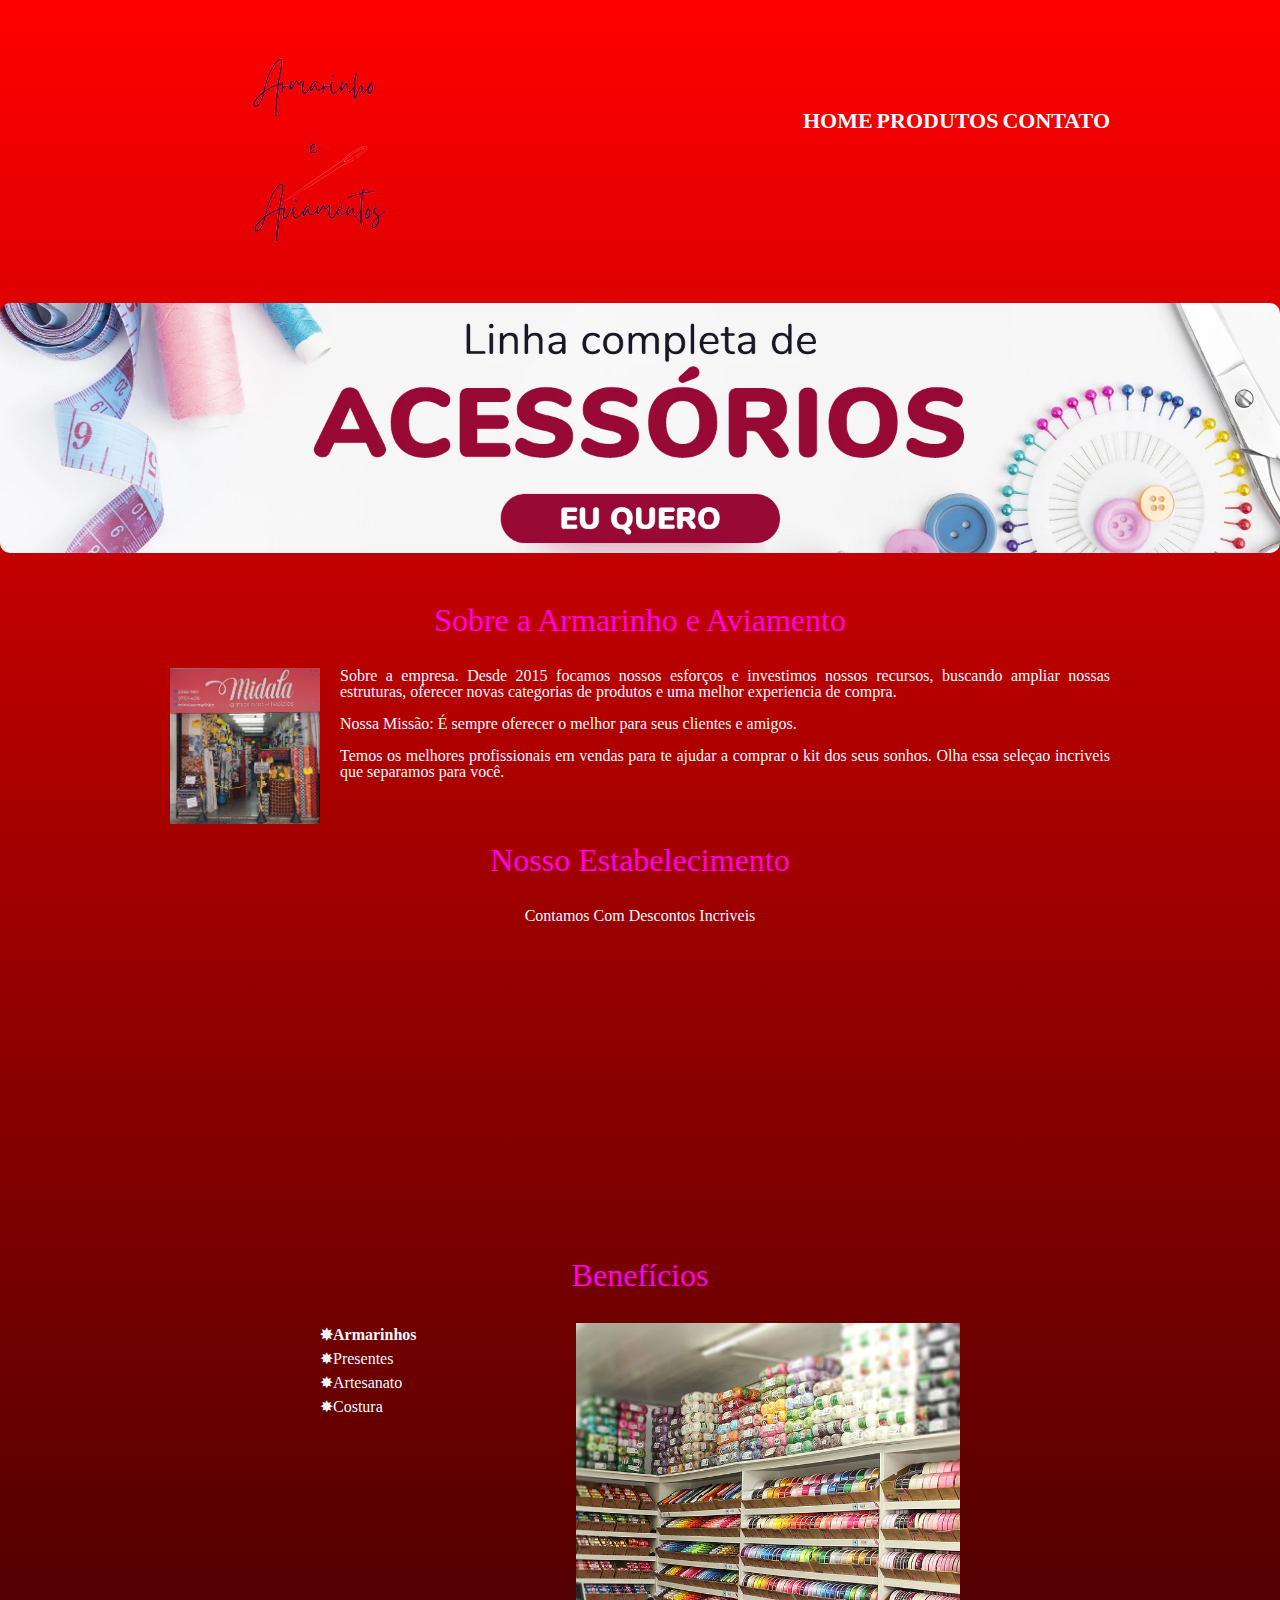
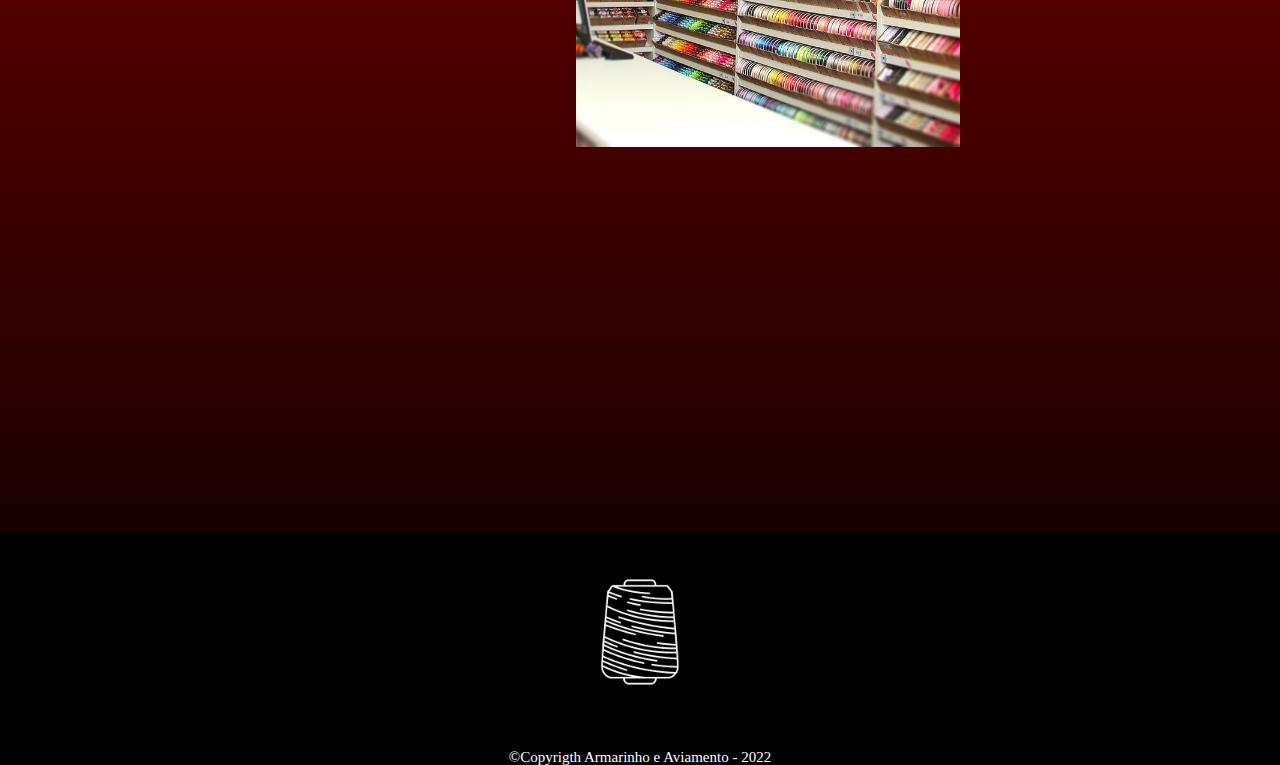
<file: index.html>
<!DOCTYPE html>
<html lang="pt-br">
    <head>
        <meta charset="UTF-8">
        <title>Armarinho e Aviamento</title>
        <link rel="icon" href="favicon.png">
    </head>
    <link rel="stylesheet" href="style.css">
    <link rel="stylesheet" href="reset.css">
    <link href="https://fonts.googleapis.com/css2?family=Montserrat&family=Nunito:wght@300&display=swap" rel="stylesheet">
    
    <body>
        <header>
            <div class="caixa">
                <h1><img src="logo.png" alt="Logo de Armarinho e Aviamentos" class="logo"></h1>

                <nav>
                    <ul>
                        <li><a href="index.html">Home</a></li>
                        <li><a href="produtos.html">Produtos</a></li>
                        <li><a href="contato.html">Contato</a></li>
                    </ul>
                </nav>
            </div>
        </header>

    <img class="banner" src="banner.png">

        <main>
                    <section class="principal">
                        <h2 class="titulo-principal">Sobre a Armarinho e Aviamento</h2>
                        <img src="panfleto.png" class="panfleto">

                        <p> Sobre a empresa. Desde 2015 focamos nossos esforços e investimos nossos recursos, buscando ampliar nossas estruturas, oferecer novas categorias de produtos e uma melhor experiencia de compra. </p>

                        <p> Nossa Missão: É sempre oferecer o melhor para seus clientes e amigos. </p>

                        <p> Temos os melhores profissionais em vendas para te ajudar a comprar o kit dos seus sonhos. Olha essa seleçao incriveis que separamos para você. </p>

                    </section>

                    <section class="mapa">
                    
                        <h2 class="titulo-principal">Nosso Estabelecimento</h2>

                        <p> Contamos Com Descontos Incriveis </p>

                        <div class="mapa-conteudo">
                            <iframe src="https://www.google.com/maps/embed?pb=!1m18!1m12!1m3!1d28826.138779623565!2d-49.30262318437502!3d-25.42932399999998!2m3!1f0!2f0!3f0!3m2!1i1024!2i768!4f13.1!3m3!1m2!1s0x94dce41345061383%3A0x80e31e75ced7eb45!2sSafira%20Armarinhos!5e0!3m2!1spt-BR!2sbr!4v1670005997178!5m2!1spt-BR!2sbr" width="100%" height="300" style="border:0;" allowfullscreen="" loading="lazy" referrerpolicy="no-referrer-when-downgrade"></iframe>
                        </div>
                    </section>

                    <section>
                        <h3 class="titulo-principal">Benefícios</h3>

                        <div class="conteudo-beneficios">
                        <ul class="lista-beneficios">
                            <li class="itens">Armarinhos</li>
                            <li class="itens">Presentes</li>
                            <li class="itens">Artesanato</li>
                            <li class="itens">Costura</li>
                        
                        </ul><img src="beneficios.png" class="imagem-beneficios">
                    </div>

                    <div class="video">
                        <iframe width="560" height="315" src="https://www.youtube.com/embed/_K9waVjybEA" title="YouTube video player" frameborder="0" allow="accelerometer; autoplay; clipboard-write; encrypted-media; gyroscope; picture-in-picture" allowfullscreen></iframe>
                    </div>

                    </section>

                </body>

            </main>

        <footer>
            <img src="logofooter.png" class="logo-armarinho">
            <p class="copyrigth">&copy;Copyrigth Armarinho e Aviamento - 2022</p>
        </footer>

    </html>
</file>
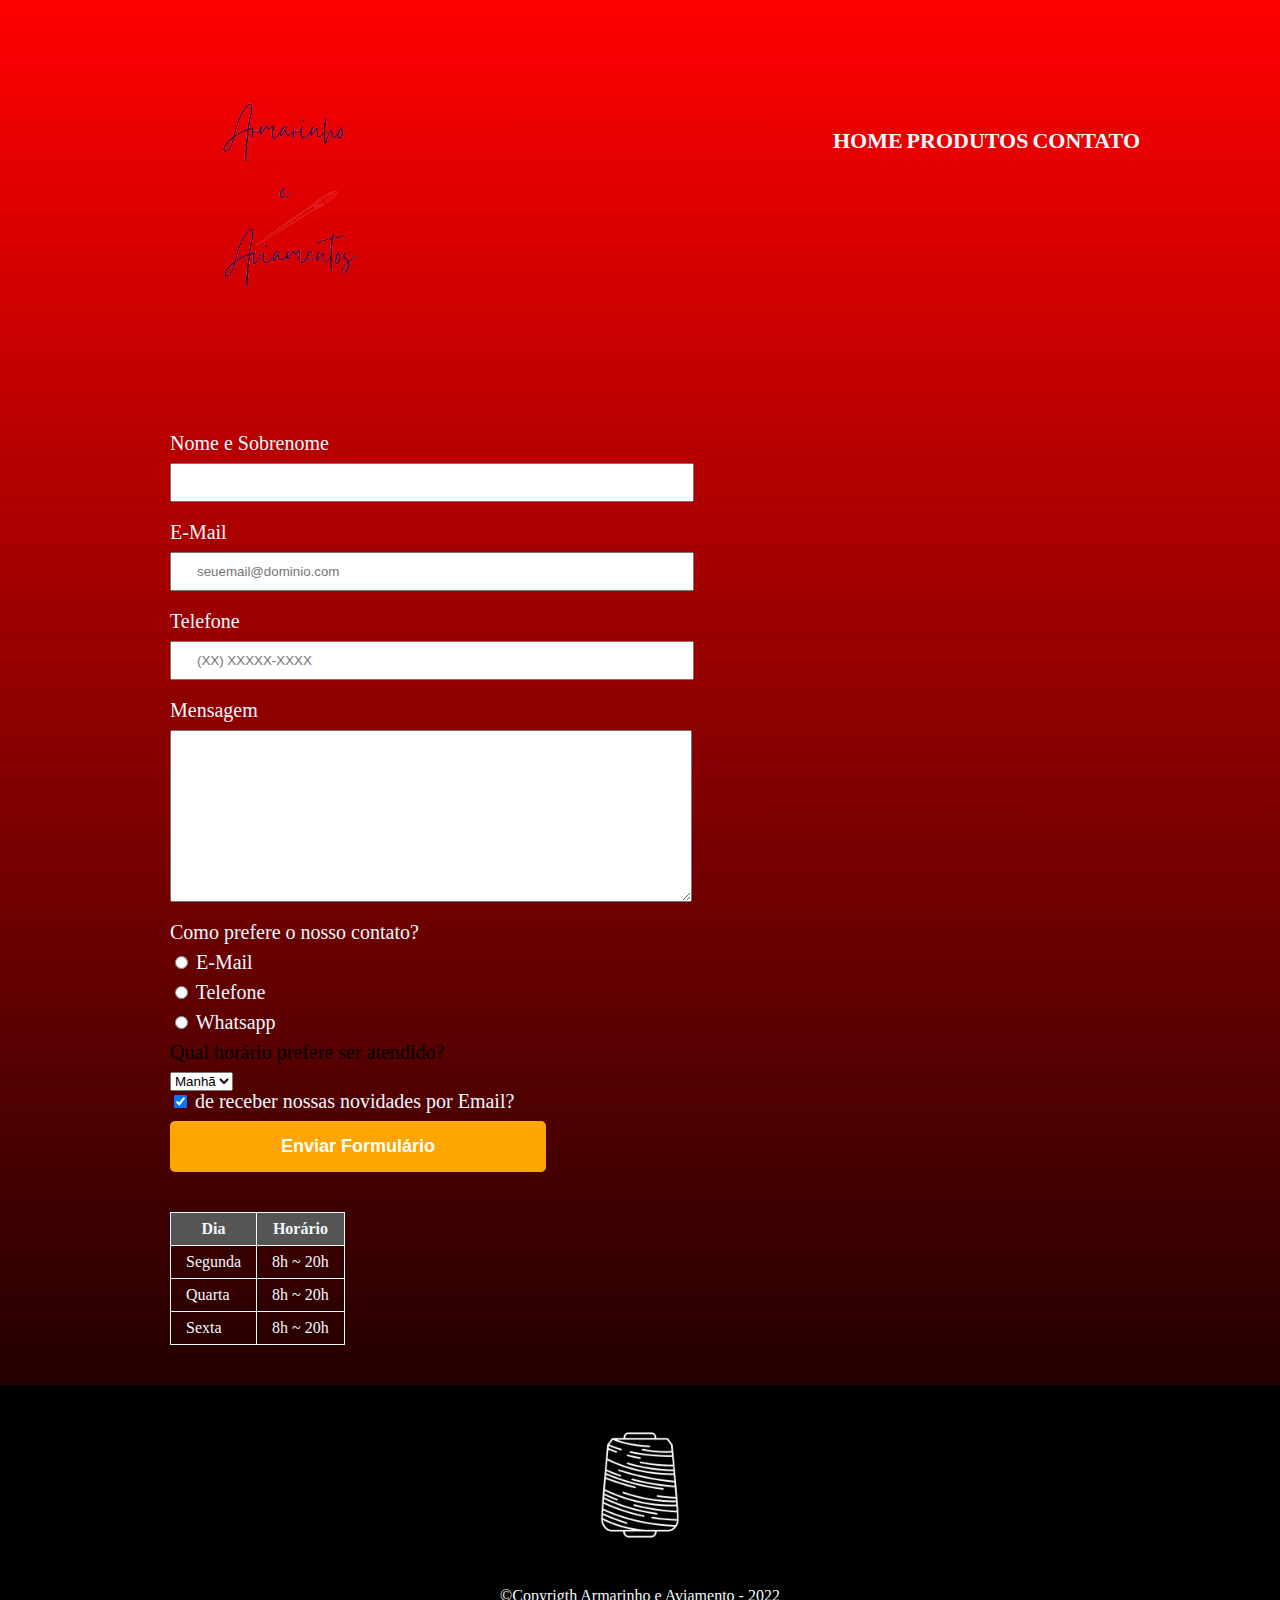
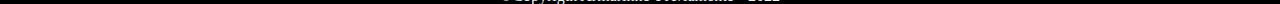
<file: contato.html>
<!DOCTYPE html>
<html>
    <head>
        <meta charset="UTF-8">
        <title>Contato</title>

        <link rel="stylesheet" href="reset.css">
        <link rel="stylesheet" href="produtos.css">
    </head>
    <body>
        <header>
            <div class="caixa">
                <h1><img src="logo.png" id="logo" alt="Logo do Anima New"></h1>

                <nav>
                    <ul>
                        <li><a href="index.html">Home</a></li>
                        <li><a href="produtos.html">Produtos</a></li>
                        <li><a href="contato.html">Contato</a></li>
                    </ul>
                </nav>
            </div>
        </header>

    <main>
        <form>
            <label for="nomesobrenome">Nome e Sobrenome</label>
            <input type="text" id="nomesobrenome" class="input-padrao" required>

            <label for="email">E-Mail</label>
            <input type="email" id="email" class="input-padrao" required placeholder="seuemail@dominio.com">

            <label for="telefone">Telefone</label>
            <input type="tel" id="telefone" class="input-padrao" required placeholder="(XX) XXXXX-XXXX">

            <label for="mensagem">Mensagem</label>
            <textarea cols="70" rows="10" id="mensagem" class="input-padrao" required></textarea>

            <fieldset>
                <p>Como prefere o nosso contato?</p>
                <label for="radio-email"><input type="radio" name="contato" value="email" id="radio-email"> E-Mail</label>

                <label for="radio-telefone"><input type="radio" name="contato" value="telefone" id="radio-telefone"> Telefone</label>
                

                <label for="radio-whatapp"><input type="radio" name="contato" value="whatsapp" id="radio-whatsapp"> Whatsapp</label>
            </fieldset>

            <fieldset>
                <legend>Qual horário prefere ser atendido?</legend>
                <select>
                    <option>Manhã</option>
                    <option>Tarde</option>
                    <option>Noite</option>
                </select>
            </fieldset>
            
            <label><input type="checkbox" checked> de receber nossas novidades por Email?</label>
            
            <input type="submit" value="Enviar Formulário" class="enviar">
        
        </form>

        <table>
            <thead>
                <tr>
                    <th>Dia</th>
                    <th>Horário</th>
                </tr>
            </thead>
            <tbody>
                <tr>
                    <td>Segunda</td>
                    <td>8h ~ 20h</td>
                </tr>
                <tr>
                    <td>Quarta</td>
                    <td>8h ~ 20h</td>
                </tr>
                <tr>
                    <td>Sexta</td>
                    <td>8h ~ 20h</td>
                </tr>
            </tbody>
        </table>
    
    </main>

    <footer>
        <img src="logofooter.png" class="logo-armarinho">
        <p class="copyrigth">&copy;Copyrigth Armarinho e Aviamento - 2022</p>
    </footer>
    </body>
</html>
</file>
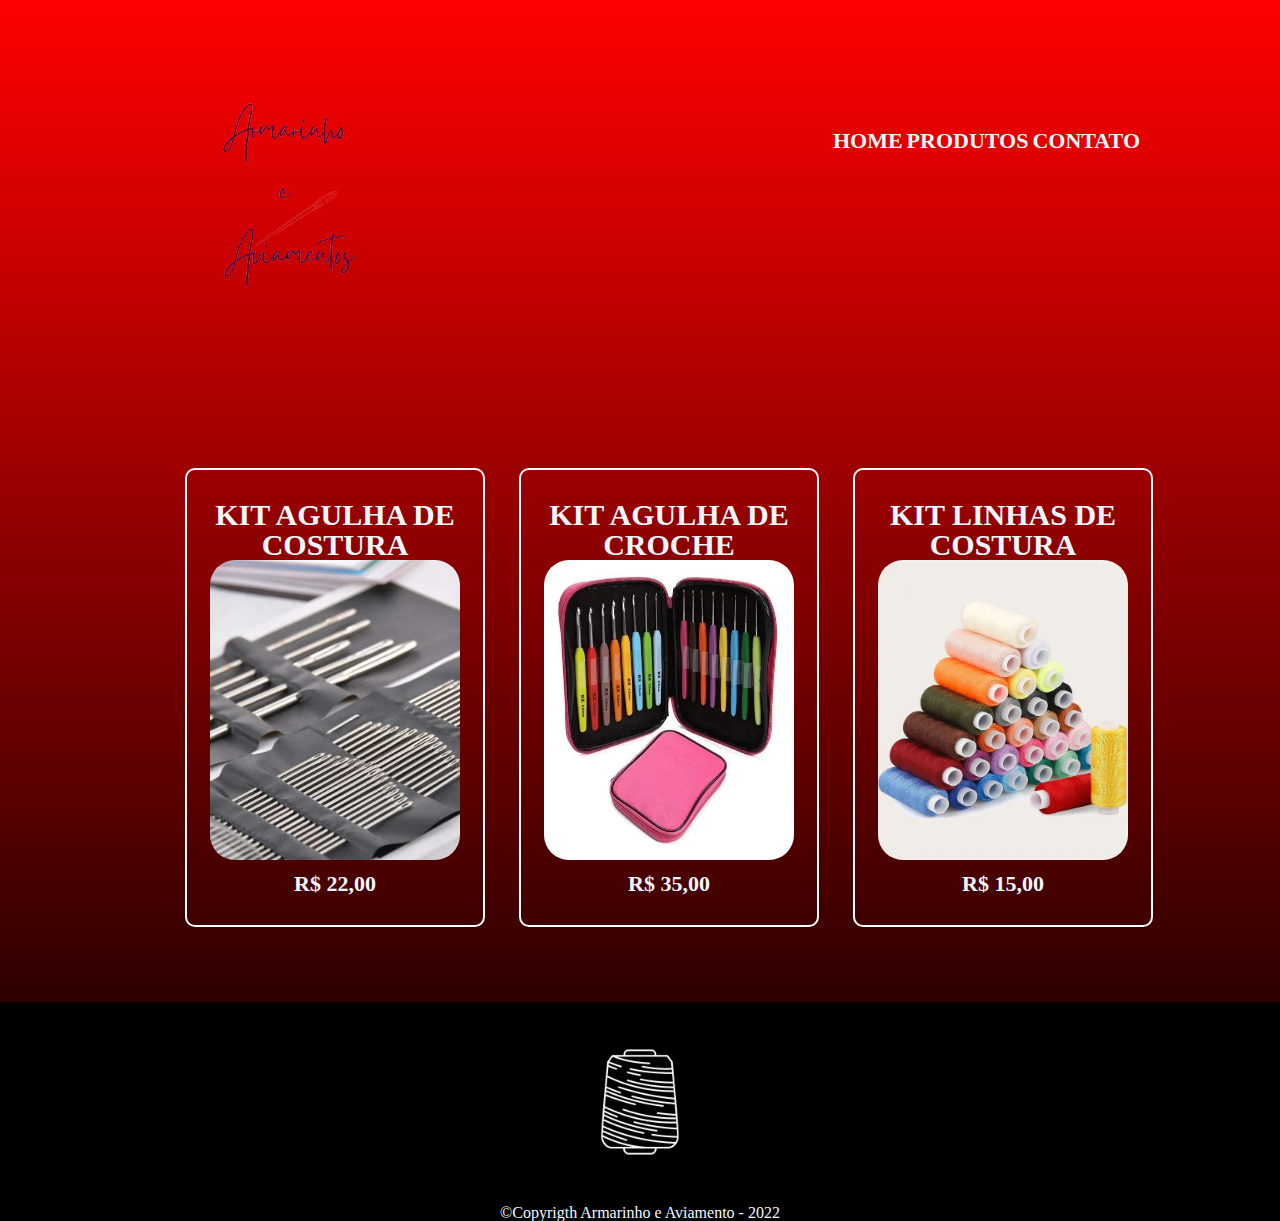
<file: produtos.html>
<!DOCTYPE html>
<html>
    <head>
        
        <meta charset="UTF-8">
        <title>Home</title>

        <link rel="stylesheet" href="reset.css">
        <link rel="stylesheet" href="produtos.css">
    
    </head>

    <body>
        
        <header>

            <div class="caixa">
                <h1><img src="logo.png" id="logo"></h1>

                <nav>
                    <ul>
                        <li><a href="index.html">Home</a></li>
                        <li><a href="produtos.html">Produtos</a></li>
                        <li><a href="contato.html">Contato</a></li>
                    </ul>
                </nav>
            
            </div>
        
        </header>

        <main>

            <ul class="produtos">

                <div>

                    <li>

                    <h2> Kit Agulha de Costura</h2>
                        <img src="agulha.png" id="fotosprodutos">
                        
                        <p class="produto-preco">R$ 22,00</p>
                    </li>
                    
                    <li>
                    <h2> Kit Agulha de Croche</h2>
                        <img src="croche.png" id="fotosprodutos">
                        
                        <p class="produto-preco">R$ 35,00</p>
                    </li>
                    
                    <li>
                    <h2> Kit Linhas de Costura</h2>
                        <img src="linha.png" id="fotosprodutos">
                        
                        <p class="produto-preco">R$ 15,00</p>
                    </li>

                </div>
                
            </ul>

        </main>

        <footer>
            <img src="logofooter.png" class="logo-armarinho">
            <p class="copyrigth">&copy;Copyrigth Armarinho e Aviamento - 2022</p>
        </footer>
    
    </body>

</html>
</file>
<file: style.css>
html {
	background: linear-gradient(rgb(255, 0, 0),rgb(0, 0, 0));
    margin: 0 auto;
}

header {
	padding: 20px 0;
}

body {
	font-family: 'Nunito', sans-serif;
}

strong {
    color: #ff00ea;
}

h1 {
    color: #ff00ea;
}

h2 {
    color: #ff00ea;
}

h3 {
    color: #ff00ea;
}

p {
    text-align: left;
    text-align: justify;
    color: aliceblue;
    font-family: Sans-serif;
    font-size: 20px;
    font-weight: 400;
    line-height: 1.4em;
}

.caixa {
	position: relative;
	width: 940px;
	margin: 0 auto;
}

nav {
	position: absolute;
	top: 110px;
	right: 0;
}

nav li {
	display: inline;
}

nav a {
	text-transform: uppercase;
	color: aliceblue;
	font-weight: bold;
	font-size: 22px;
	text-decoration: none;
}

nav a:hover {
	color:  #C78C19;
	text-decoration: none;
}

div {
	padding: 50px 0;
}

.produtos {
	width: 940px;
	margin: 0 auto;
	padding:  50px 0;
}

.produtos li {
	display: inline-block;
	text-align:  center;
	width:  30%;
	vertical-align: top;
	margin:  0 1.5%;
	padding: 30px 20px;
	box-sizing: border-box;
	border: 2px solid #ffffff;
	border-radius: 10px;
}

.produtos li:hover {
	border-color: #C78C19;
}

.produtos li:active {
	border-color: #088C19;
}

.produtos li:hover h2 {
	font-size: 34px;
}

.produtos h2 {
	font-size:  30px;
	font-weight: bold;
}

.produto-descricao{
	font-size:  18px;
}

.produto-preco {
	font-size:  22px;
	font-weight:  bold;
	margin-top:  10px;
}

footer {
	text-align: center;
	background: #000000

}

.copyrigth {
	margin-top: 15px;
	color: rgb(255, 255, 255);
	font-size: 15px;
	text-align: center;
}

main {
 	width: 940px;
	margin: 0 auto;
}

form {
 	margin: 40px 0;
}

form label, form legend {
 	display:  block; 
 	font-size: 20px;
 	margin: 0 0 10px;
}

.input-padrao {
 	display: block;
 	margin: 0 0 20px;
    padding: 10px 25px;
    width: 50%;
}

.checkbox {
	margin: 20px 0;
}

.enviar {
	width: 40%;
	padding: 15px 0;
	background: orange;
	color: white;
	font-weight: bold;
	font-size: 18px;
	border: none;
    border-radius: 5px;
    transition: 1s all;
    cursor: pointer;
}

.enviar:hover {
	background:  darkorange;
	transform: scale(1.2);
}

table {
	margin: 20px 0 40px;
}

thead {
	background: #555555;
	color: white;
	font-weight: bold;
}

td, th {
	border: 1px solid #000000;
	padding: 8px 15px;
}

.conteudo-beneficios {
	width: 640px;
	margin: 0 auto;
}

.beneficios {
	padding: 3em 0;
	background: #faa200;
}

.mapa p {
	margin: 0 0 2em;
	text-align: center;
}

.mapa-conteudo {
	width: 940px;
	margin: 0 auto;
}

.logo-armarinho {
	width: 200px;
	height: 200px;
}

.video {
	width: 560px;
	margin: 2em auto;
}

.banner {
	width: 100%;
	height: 250px;
	border-radius: 10px;
	object-fit: cover;
}
  
.titulo-principal {
	text-align: center;
	font-size: 2em;
	margin: 0 0 1em;
	clear: left;
}
  
.principal {
	padding: 3em 0;
	width: 940px;
	margin: 0 auto;
}
  
.principal p {
	margin: 0 0 1em;
}
  
.principal strong {
	font-weight: bold;
}
  
.panfleto {
	width: 150px;
	float: left;
	margin: 0 20px 20px 0;
}

.imagem-beneficios {
	width: 60%;
}

.lista-beneficios {
	width: 40%;
	display: inline-block;
	vertical-align: top;
}
  
.itens {
	line-height: 1.5;
	color: aliceblue;
}
  
.itens:first-child {
	font-weight: bold;
}
  
.itens:before {
	content: "✸";
}
  

#banner {
    width: 100%;
    height: 300px;
    border-radius: 50px;
}

.logo {
    width: 300px;
    height: 300px;
}
</file>
<file: produtos.css>
html {
	background: linear-gradient(rgb(255, 0, 0),rgb(0, 0, 0));
}

body {
	margin: 0 auto;
}

header {
	padding: 20px 0;
}

.caixa {
	position: relative;
	width: 1000px;
	margin: 0 auto;
}

nav {
	position: absolute;
	top: 110px;
	right: 0;
}

h2 {
	color: aliceblue;
	text-transform: uppercase;
	font-weight: bold;
}

p {
	color: aliceblue;
}

nav li {
	display: inline;
}

nav a {
	text-transform: uppercase;
	color: aliceblue;
	font-weight: bold;
	font-size: 22px;
	text-decoration: none;
}

nav a:hover {
	color:  #C78C19;
	text-decoration: none;
}

div {
	padding: 25px 0;
}

.produtos {
	width: 1000px;
	margin: 0 auto;
	padding:  50px 0;
}

.produtos li {
	display: inline-block;
	text-align:  center;
	width:  30%;
	vertical-align: top;
	margin:  0 1.5%;
	padding: 30px 20px;
	box-sizing: border-box;
	border: 2px solid #ffffff;
	border-radius: 10px;
}

.produtos li:hover {
	border-color: #C78C19;
}

.produtos li:active {
	border-color: #088C19;
}

.produtos li:hover h2 {
	font-size: 34px;
}

.produtos h2 {
	font-size:  30px;
	font-weight: bold;
}

.produto-descricao{
	font-size:  18px;
}

.produto-preco {
	font-size:  22px;
	font-weight:  bold;
	margin-top:  10px;
}

footer {
	text-align: center;
	background: #000000

}

.copyright {
	color: #FFFFFF;
    font-size: 13px;

}

main {
 	width: 940px;
 	margin: 0 auto;
}

form {
 	margin: 40px 0;
}

form label, form legend {
 	display:  block; 
 	font-size: 20px;
 	margin: 0 0 10px;
}

.input-padrao {
 	display: block;
 	margin: 0 0 20px;
    padding: 10px 25px;
    width: 50%;
}

.checkbox {
	margin: 20px 0;
}

.enviar {
	width: 40%;
	padding: 15px 0;
	background: orange;
	color: white;
	font-weight: bold;
	font-size: 18px;
	border: none;
    border-radius: 5px;
    transition: 1s all;
    cursor: pointer;
}

.enviar:hover {
	background:  darkorange;
	transform: scale(1.2);
}

table {
	margin: 20px 0 40px;
}

thead {
	background: #555555;
	color: white;
	font-weight: bold;
}

td, th {
	border: 1px solid aliceblue;
	padding: 8px 15px;
	color: aliceblue;
}

label {
	color: aliceblue;
}

form label, form p {
	display: block;
	font-size: 20px;
	margin: 0 0 10px;
}

.logo-armarinho {
	width: 200px;
	height: 200px;
}

#banner {
	width: 100%;
	height: 250px;
}

#logo {
	width: 300px;
	height: 300px;
}

#fotosprodutos {
	height: 300px;
	width: 250px;
	border-radius: 25px;
}

#letras {
	font-family: "Lucida Console", Monaco, monospace;
	font-size: 25px;
	letter-spacing: 0px;
	word-spacing: -5px;
	color: #FFFFFF;
	font-weight: 700;
	text-decoration: none solid rgb(68, 68, 68);
	font-style: normal;
	font-variant: small-caps;
	text-transform: capitalize;
	text-shadow: 0 0 5px #FFF, 0 0 10px #FFF, 0 0 15px #FFF, 0 0 20px #49ff18, 0 0 30px #49FF18, 0 0 40px #49FF18, 0 0 55px #49FF18, 0 0 75px #49ff18, 0px 0px 0px rgba(206,0,0,0);
}

#preço {
	font-family: "Lucida Console", Monaco, monospace;
	font-size: 25px;
	letter-spacing: 0px;
	word-spacing: -5px;
	color: #FFFFFF;
	font-weight: 700;
	text-decoration: none solid rgb(68, 68, 68);
	font-style: normal;
	font-variant: small-caps;
	text-transform: capitalize;
	text-shadow: 0 0 5px #FFF, 0 0 10px #FFF, 0 0 15px #FFF, 0 0 20px #49ff18, 0 0 30px #49FF18, 0 0 40px #49FF18, 0 0 55px #49FF18, 0 0 75px #49ff18, 0px 0px 0px rgba(206,0,0,0);
}
</file>
